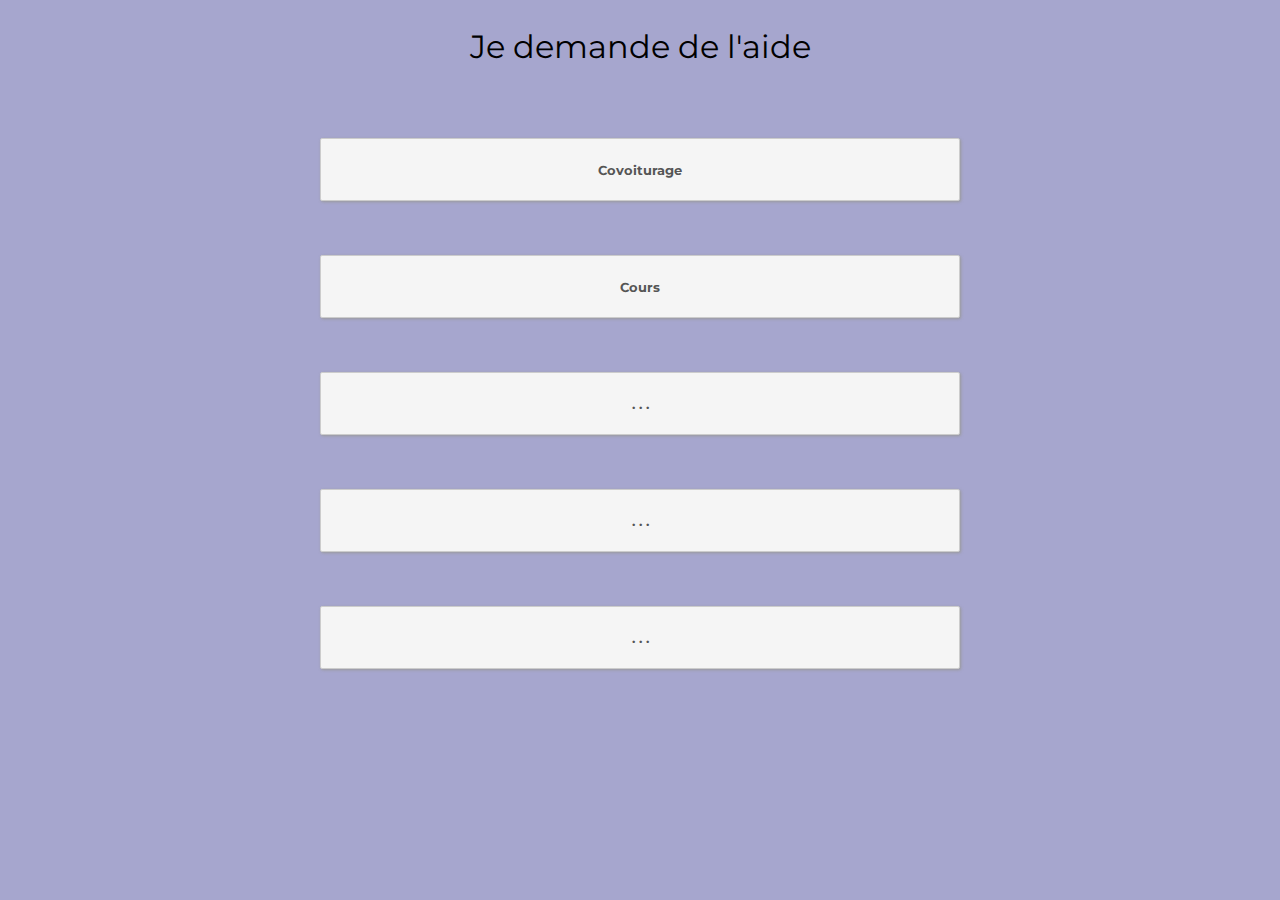
<file: demander.html>
<!DOCTYPE html>
<html>
	<head>
		<meta charset="UTF-8">
		<meta name="viewport" content="width=device-width">
		<title></title>
        <link rel="stylesheet" href="styles/styletel.css">
        <link href="https://fonts.googleapis.com/css?family=Montserrat" rel="stylesheet">
		<style>
			
		</style>
	</head>
	<body>
        <div class="pp">
            
            <div id="dem">
                <p class ='dpn' id='demander'> Je demande de l'aide </p>
                <input type="button" value="Covoiturage" onclick="demcovoiturage()"> <br>
                <input type="button" value="Cours" onclick="demcours()"> <br>
                <input type="button" value=". . ."> <br>
                <input type="button" value=". . ."> <br>
                <input type="button" value=". . ."> <br>
            </div>
        </div>
        
		
		<script src="js/script.js"></script>
		<script>

		</script>
	</body>
</html>
</file>
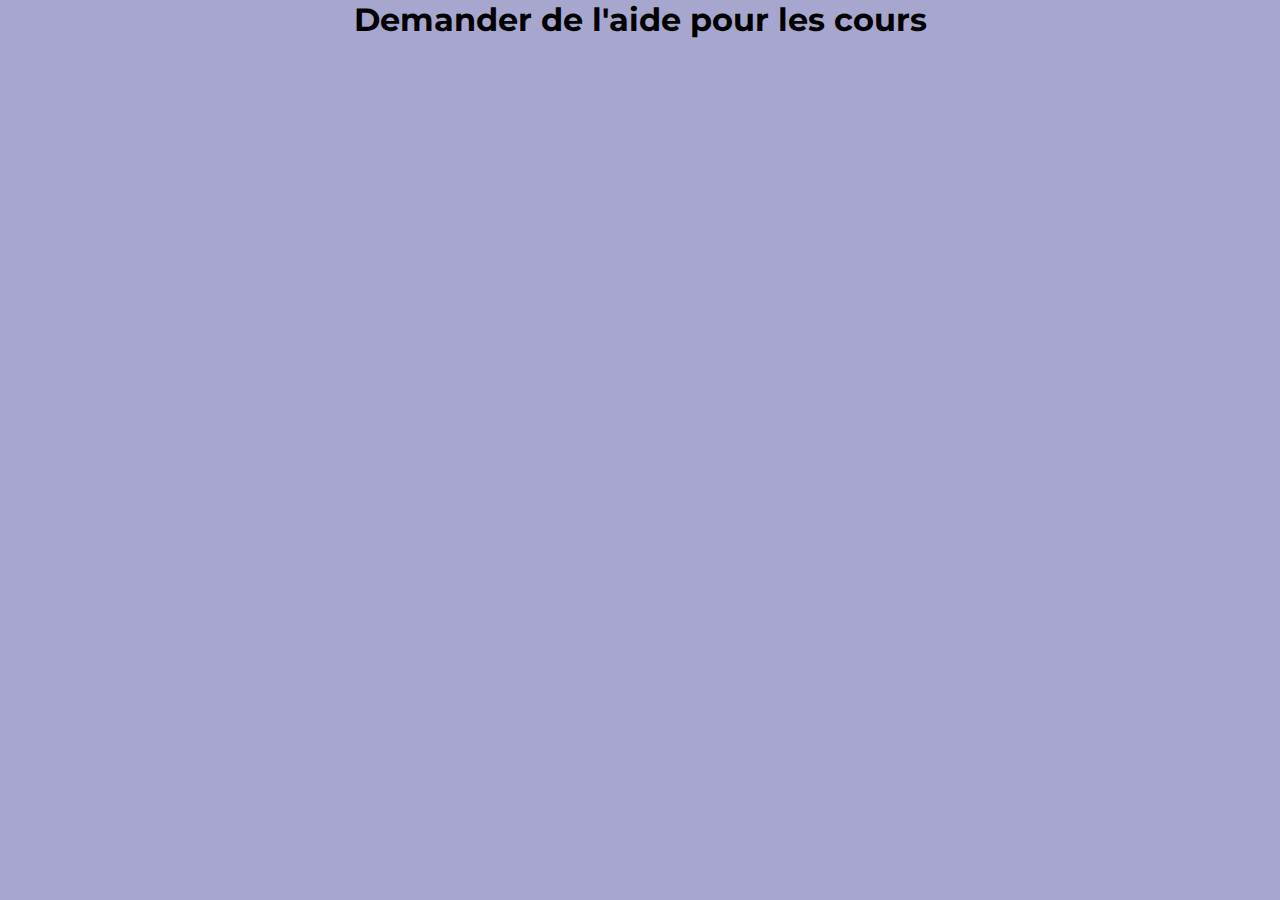
<file: demcours.html>
<!DOCTYPE html>
<html>
	<head>
		<meta charset="UTF-8">
		<meta name="viewport" content="width=device-width">
		<title></title>
        <link rel="stylesheet" href="styles/demstyletel.css">
        <link href="https://fonts.googleapis.com/css?family=Montserrat" rel="stylesheet">
		<style>
			
		</style>
	</head>
	<body>
		<h1>Demander de l'aide pour les cours</h1>
		
		<script src="js/script.js"></script>
		<script>

		</script>
	</body>
</html>
</file>
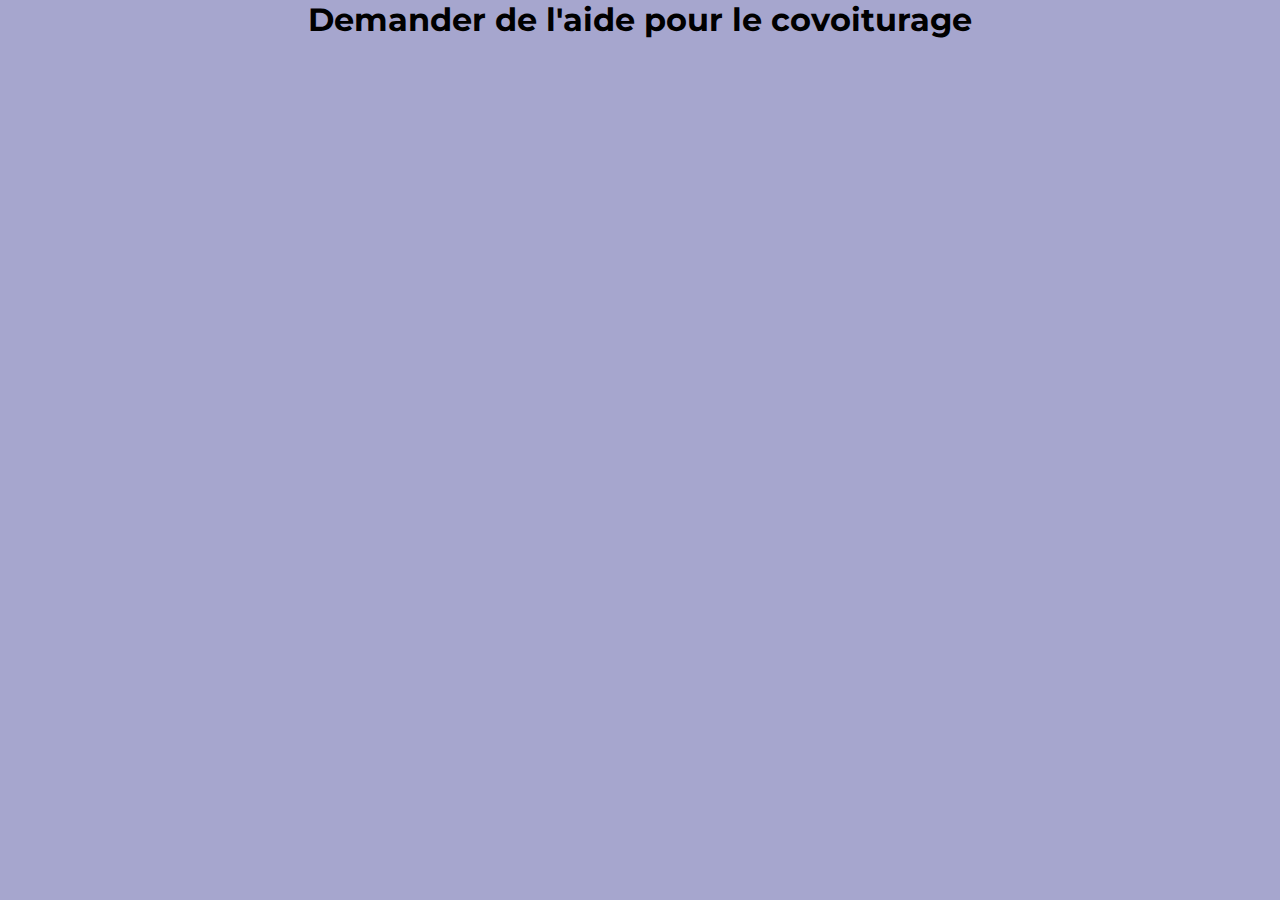
<file: demcovoiturage.html>
<!DOCTYPE html>
<html>
	<head>
		<meta charset="UTF-8">
		<meta name="viewport" content="width=device-width">
		<title></title>
        <link rel="stylesheet" href="styles/demstyletel.css">
        <link href="https://fonts.googleapis.com/css?family=Montserrat" rel="stylesheet">
		<style>
			
		</style>
	</head>
	<body>
		<h1>Demander de l'aide pour le covoiturage</h1>
		
		<script src="js/script.js"></script>
		<script>

		</script>
	</body>
</html>
</file>
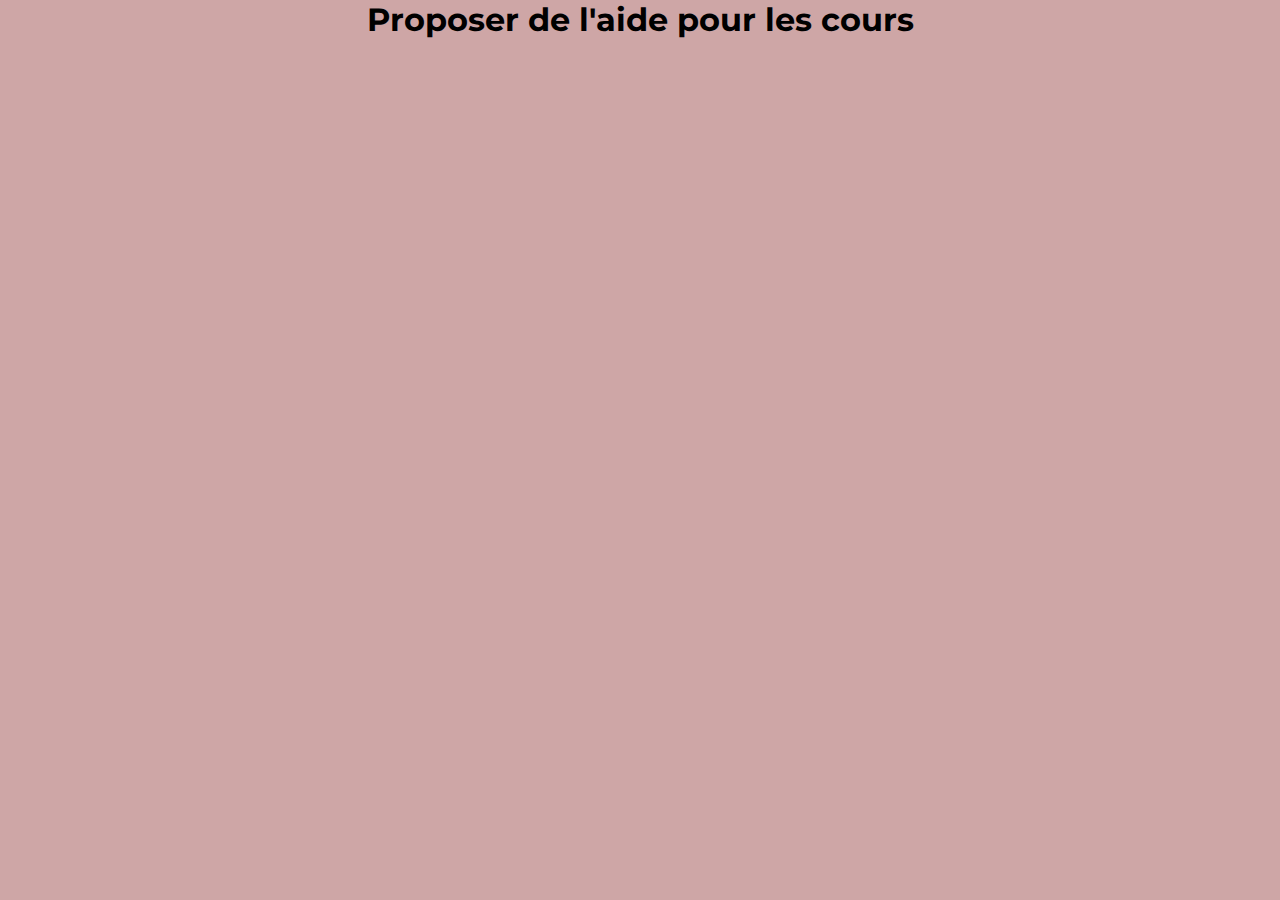
<file: procours.html>
<!DOCTYPE html>
<html>
	<head>
		<meta charset="UTF-8">
		<meta name="viewport" content="width=device-width">
		<title></title>
        <link rel="stylesheet" href="styles/prostyletel.css">
        <link href="https://fonts.googleapis.com/css?family=Montserrat" rel="stylesheet">
		<style>
			
		</style>
	</head>
	<body>
		<h1>Proposer de l'aide pour les cours</h1>
		
		<script src="js/script.js"></script>
		<script>

		</script>
	</body>
</html>
</file>
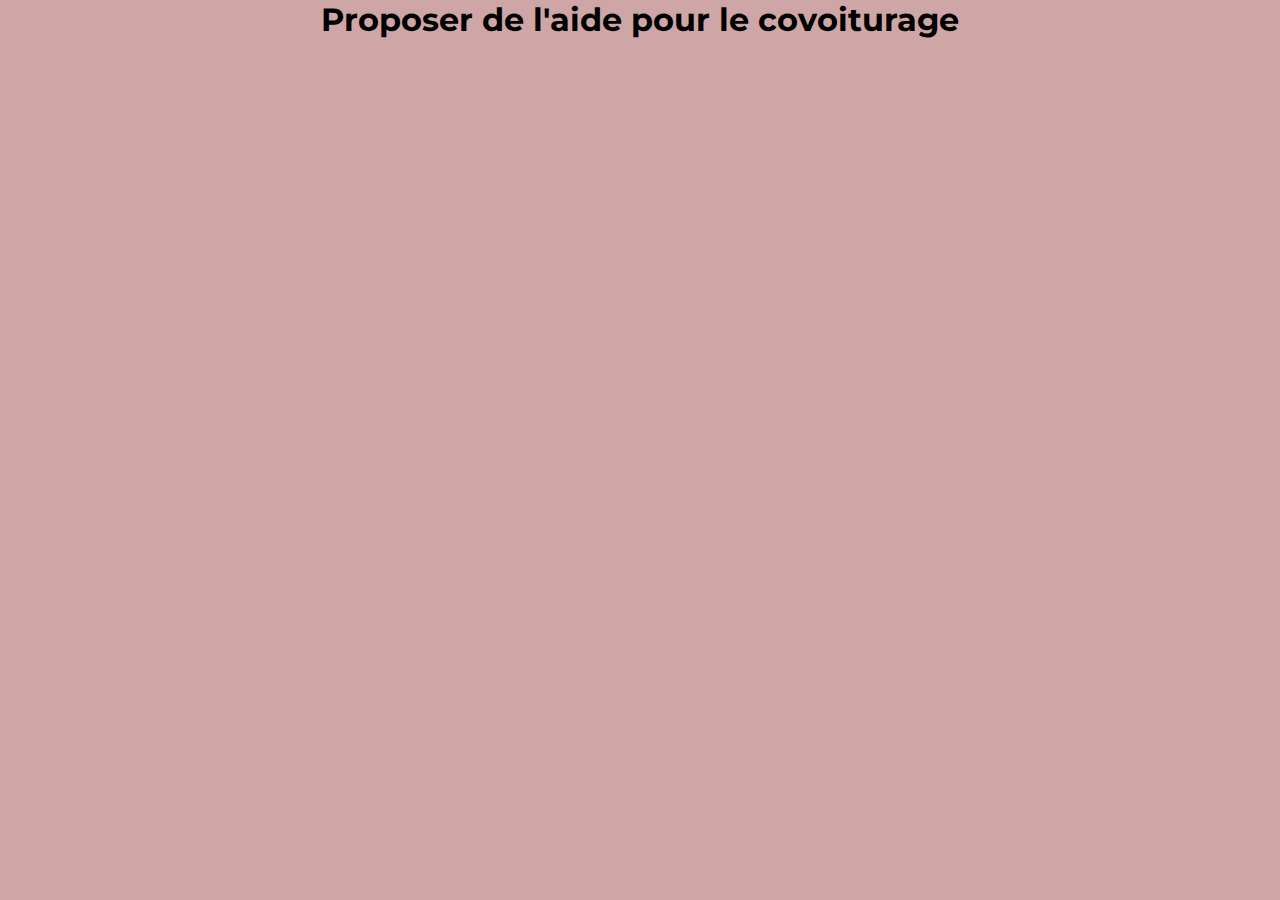
<file: procovoiturage.html>
<!DOCTYPE html>
<html>
	<head>
		<meta charset="UTF-8">
		<meta name="viewport" content="width=device-width">
		<title></title>
		<link rel="stylesheet" href="styles/prostyletel.css">
		<link href="https://fonts.googleapis.com/css?family=Montserrat" rel="stylesheet">
		<style>
			
		</style>
	</head>
	<body>
		<h1>Proposer de l'aide pour le covoiturage</h1>
		
		<script src="js/script.js"></script>
		<script>

		</script>
	</body>
</html>
</file>
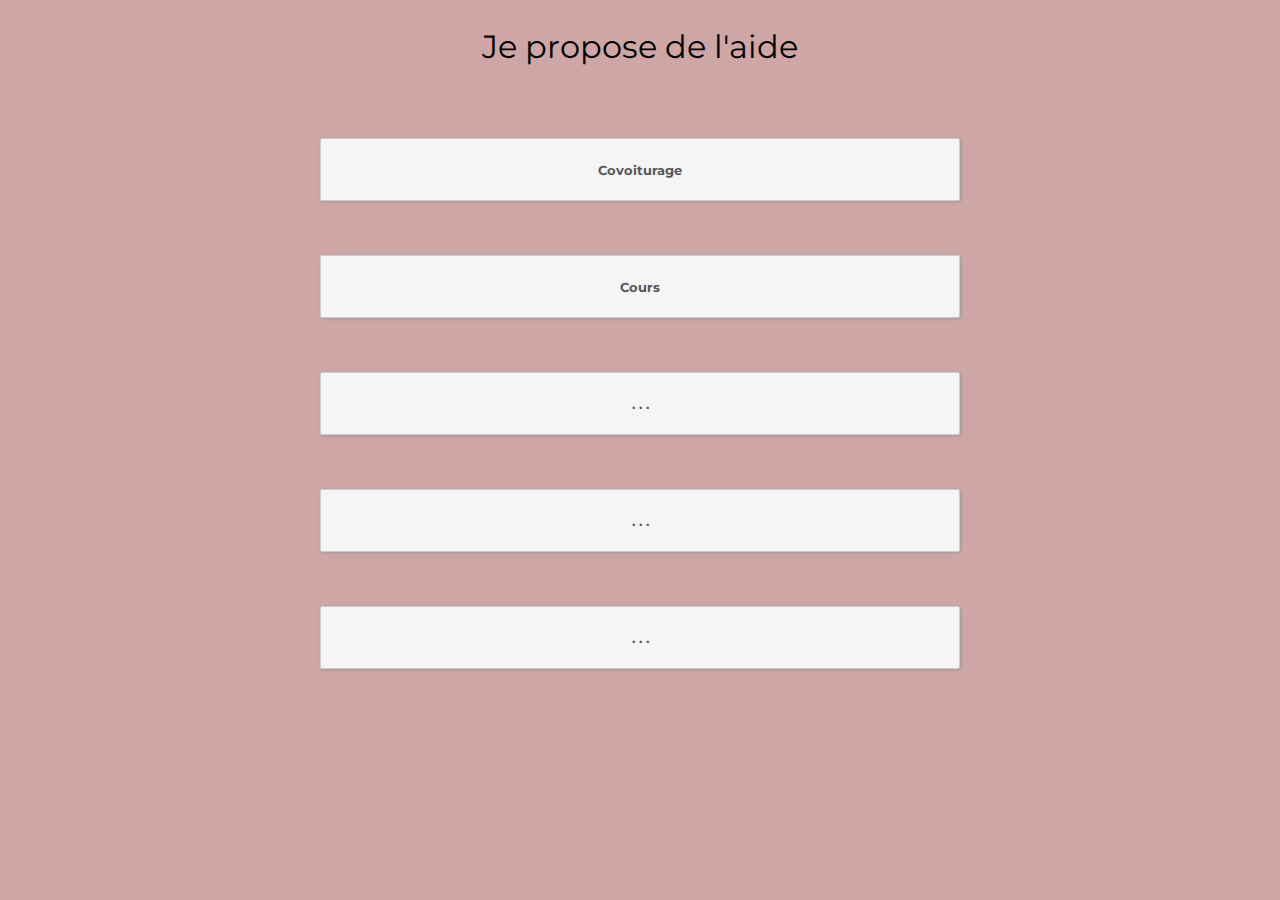
<file: proposer.html>
<!DOCTYPE html>
<html>
	<head>
		<meta charset="UTF-8">
		<meta name="viewport" content="width=device-width">
		<title></title>
        <link rel="stylesheet" href="styles/styletel.css">
        <link href="https://fonts.googleapis.com/css?family=Montserrat" rel="stylesheet">
		<style>
			
		</style>
	</head>
	<body>
        <div class="pp">
            
            <div id="pro">
                <p class ='dpn' id='proposer'> Je propose de l'aide </p>
                <input type="button" value="Covoiturage" onclick="procovoiturage()"> <br>
                <input type="button" value="Cours" onclick="procours()"> <br>
                <input type="button" value=". . ."> <br>
                <input type="button" value=". . ."> <br>
                <input type="button" value=". . ."> <br>
            </div>
        </div>
        
		
		<script src="js/script.js"></script>
		<script>

		</script>
	</body>
</html>
</file>
<file: styles/styletel.css>
body{
    font-family: 'Montserrat', sans-serif;
    margin: 0;
}
/* PAGE DE CONNEXION */
    .pp{
        text-align: center;
    }
    #connex{
        position:absolute;
        left: 50%;
        top: 50%;
        width: 200px;
        height: 200px;
        margin-left: -100px;
        margin-top: -100px;
    }

    #connex>input{
        transition: 0.3s;
        margin: 3vh 0 3vh 0;
        background-color: rgba(0, 0, 0, 0);
        border: solid;
        border-color: #FFFFFF88;
        border-width: 0 0 3px 0;
        
    }
    #connex>input:focus{
        border-color: #FFFFFFFF;  
    }
    #connex>input[type="button"]{
        padding:6px 0 6px 0;
        font:bold 13px Arial;
        background:#f5f5f5;
        color:#555;
        border-radius:2px;
        width:100px;
        border:1px solid #ccc;
        box-shadow:1px 1px 3px #999;
    }

/* PAGE DEMANDER OU PROPOSER */

#dem{
    transition: 1s;
    position: absolute;
    height: 100vh;
    width: 100vw;
    background-color: rgb(77, 77, 158, 0.5) ;

}
#pro{
    transition: 1s;
    position: absolute;
    height: 100vh;
    width: 100vw;
    background-color: rgb(158, 77, 77, 0.5) ;
}
#dem,#pro{
    font-size: 200%;
}
.dp{
    transition: 1s;
    margin: 23vh 0 0 0;
}
.dpn{
    margin: 3vh 0 5vh 0;
}
input[type="button"]{
    margin: 3vh 0 3vh 0;
    padding:6px 0 6px 0;
    font:bold 13px 'Montserrat';
    background:#f5f5f5;
    color:#555;
    border-radius:2px;
    width:50vw;
    height: 7vh;
    border:1px solid #ccc;
    box-shadow:1px 1px 3px #999;
}
</file>
<file: styles/demstyletel.css>
body{
    background-color: rgb(77, 77, 158, 0.5);
    font-family: 'Montserrat', sans-serif;
    margin: 0;
}
h1{
    text-align: center;
    margin: auto;
}
</file>
<file: styles/prostyletel.css>
body{
    background-color: rgb(158, 77, 77, 0.5);
    font-family: 'Montserrat', sans-serif;
    margin: 0;
}
h1{
    text-align: center;
    margin: auto;
}
</file>
